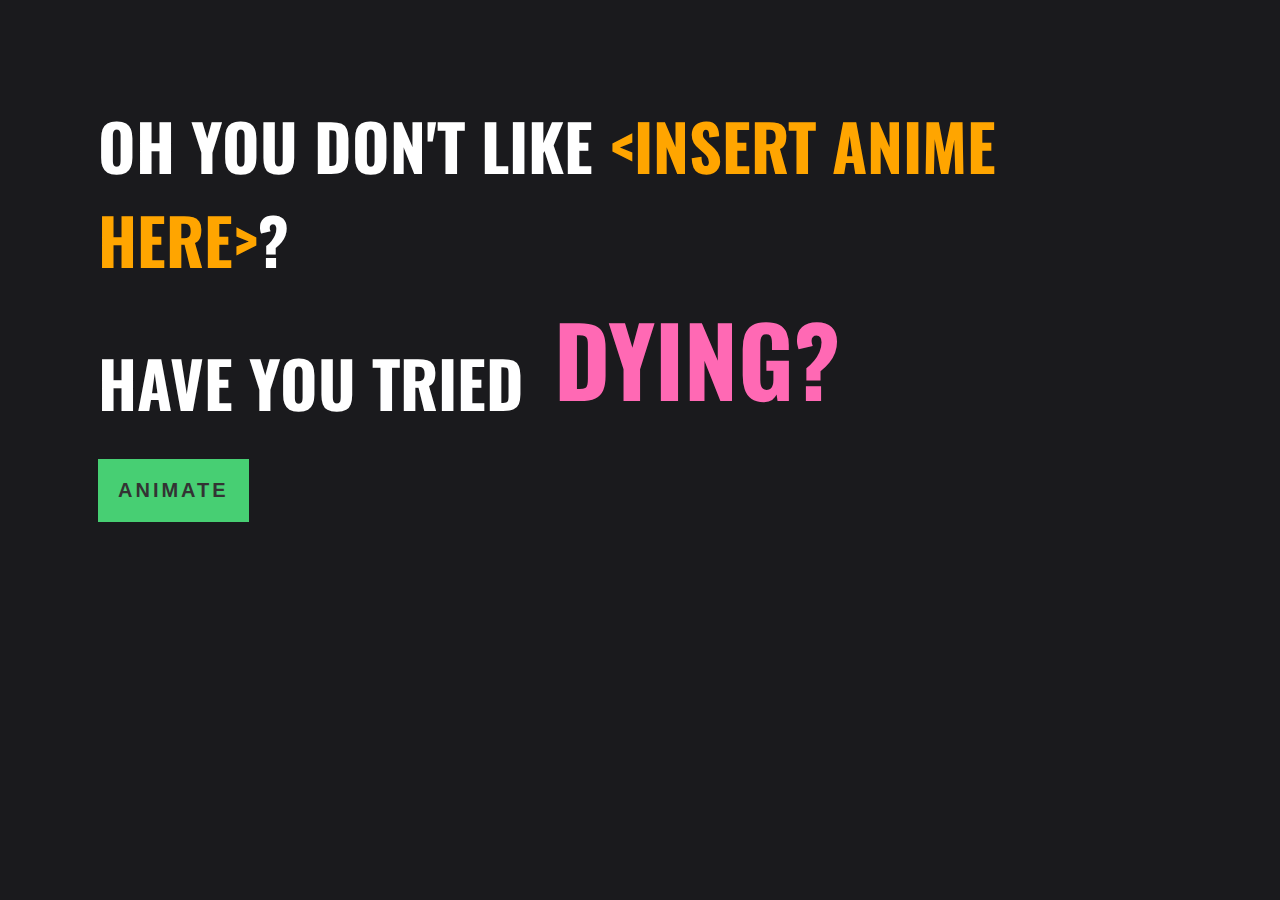
<file: splittyle-experiments/splittext.html>
<!DOCTYPE html>
<html lang="en">
<head>
    <meta charset="UTF-8">
    <meta http-equiv="X-UA-Compatible" content="IE=edge">
    <meta name="viewport" content="width=device-width, initial-scale=1.0">
    <title>Document</title>
    <link rel="stylesheet" href="style.css">
    <link href="https://fonts.googleapis.com/css?family=Oswald" rel="stylesheet">
</head>
<body>

    <div class="splittext">
        <h1 class="firstline">Oh you don't like <span>&lt;INSERT ANIME HERE&gt;</span>?</h1>
        <h1 class="secondline">Have you tried <b class="dying">dying?</b></h1>
      </div>
      
      <button id="animate">animate</button>

<script src="https://cdnjs.cloudflare.com/ajax/libs/gsap/3.11.0/gsap.min.js"></script>
<script src="https://assets.codepen.io/16327/SplitText3.min.js"></script>
<script src="main.js"></script>
</body>
</html>
</file>
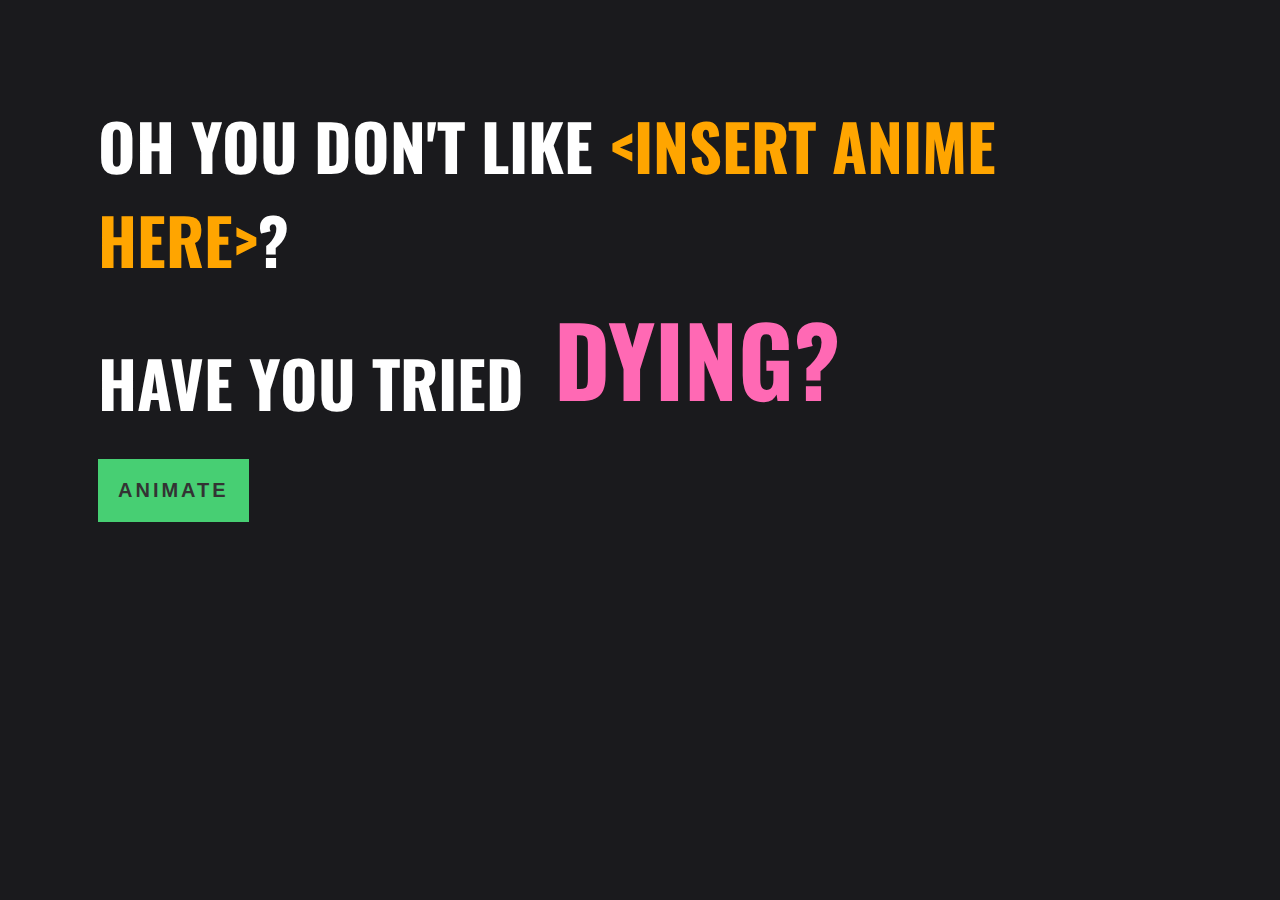
<file: splittyle-experiments/splittype.html>
<!DOCTYPE html>
<html lang="en">
<head>
    <meta charset="UTF-8">
    <meta http-equiv="X-UA-Compatible" content="IE=edge">
    <meta name="viewport" content="width=device-width, initial-scale=1.0">
    <title>Document</title>
    <link rel="stylesheet" href="style.css">
    <link href="https://fonts.googleapis.com/css?family=Oswald" rel="stylesheet">
</head>
<body>

    <div class="splittext">
        <h1 class="firstline">Oh you don't like <span>&lt;INSERT ANIME HERE&gt;</span>?</h1>
        <h1 class="secondline">Have you tried <b class="dying">dying?</b></h1>
      </div>
      
      <button id="animate">animate</button>

<script src="https://cdnjs.cloudflare.com/ajax/libs/gsap/3.11.0/gsap.min.js"></script>
<script src="main.js"></script>
</body>
</html>
</file>
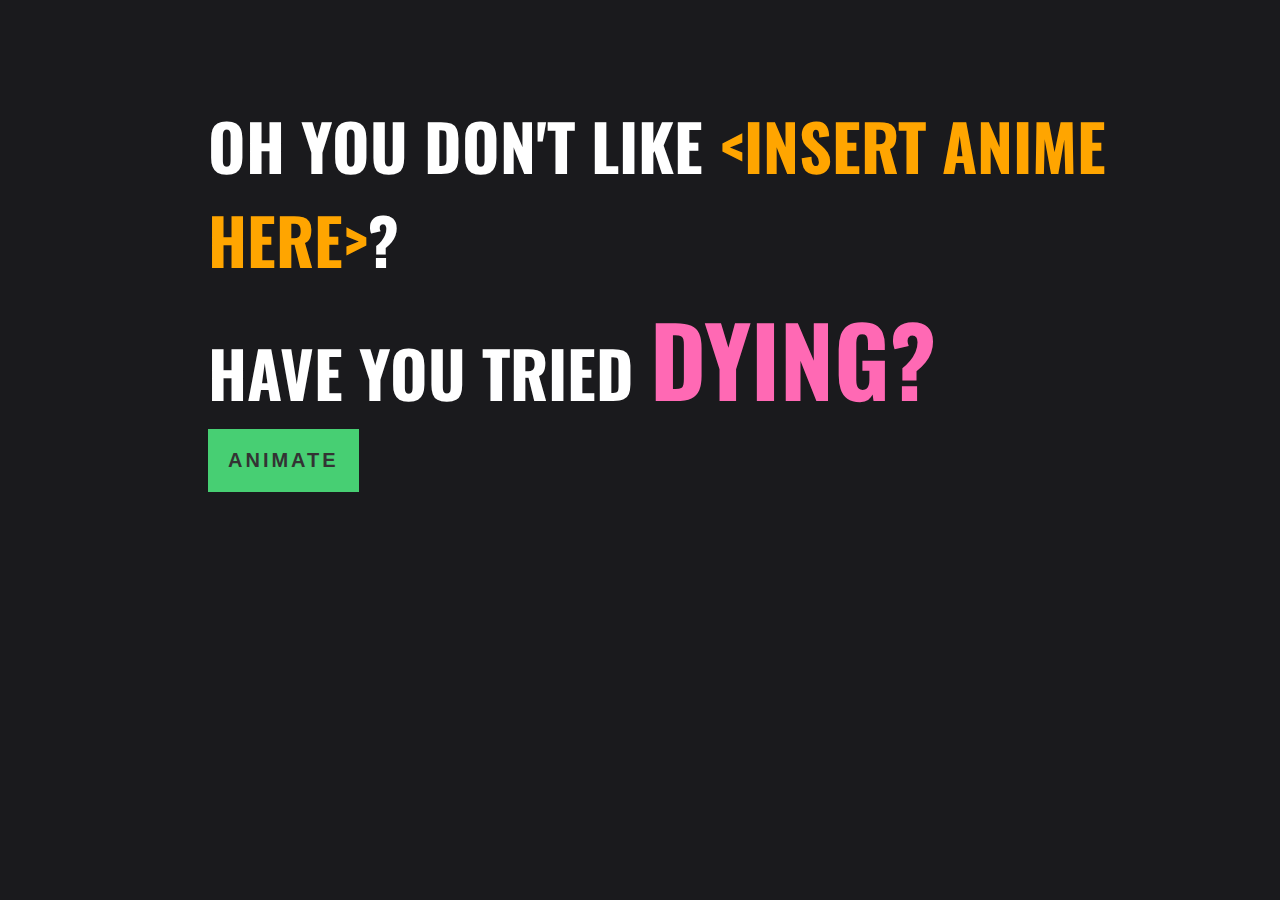
<file: splittype-experiments/splittext.html>
<!DOCTYPE html>
<html lang="en">
<head>
    <meta charset="UTF-8">
    <meta http-equiv="X-UA-Compatible" content="IE=edge">
    <meta name="viewport" content="width=device-width, initial-scale=1.0">
    <title>Document</title>
    <link rel="stylesheet" href="style.css">
    <link href="https://fonts.googleapis.com/css?family=Oswald" rel="stylesheet">
</head>
<body>

    <div class="splittext">
        <h1 class="firstline">Oh you don't like <span>&lt;INSERT ANIME HERE&gt;</span>?</h1>
        <h1 class="secondline">Have you tried <b class="dying">dying?</b></h1>
      </div>
      
      <button id="animate">animate</button>

<script src="https://cdnjs.cloudflare.com/ajax/libs/gsap/3.11.0/gsap.min.js"></script>
<script src="https://assets.codepen.io/16327/SplitText3.min.js"></script>
<script src="splittext.js"></script>
</body>
</html>
</file>
<file: splittyle-experiments/style.css>
body {
    font-family: "Oswald", sans-serif;
    background: #1a1a1d;
    color: #fff;
    font-size: 32px;
    text-transform: uppercase;
    padding: 90px;
  }
  
  .splittext {
    margin-bottom: 30px;
  }
  
  h1 {
    padding: 0;
    margin: 0;
  }
  
  h1 span {
    color: orange;
  }

  .secondline {
    display: flex;
    align-items: flex-end;
  }
  
  .dying {
    color: hotpink;
    font-size: 1.5em;
    margin-left: 30px;
  }
  
  button {
    font-size: 20px;
    text-transform: uppercase;
    background: transparent;
    background: #47cf73;
    color: #333;
    padding: 20px;
    letter-spacing: 3px;
    font-weight: 600;
    border: none;
  }
</file>
<file: splittype-experiments/style.css>
.target {
  font-kerning: none;
}

body {
    font-family: "Oswald", sans-serif;
    background: #1a1a1d;
    color: #fff;
    font-size: 32px;
    text-transform: uppercase;
    padding: 90px;
    padding-left: 200px;
  }
  
  .splittype {
    margin-bottom: 30px;
  }
  
  h1 {
    padding: 0;
    margin: 0;
  }
  
  h1 span {
    color: orange;
  }

  .dying {
    color: hotpink;
    font-size: 1.5em;
  }
  
  button {
    font-size: 20px;
    text-transform: uppercase;
    background: transparent;
    background: #47cf73;
    color: #333;
    padding: 20px;
    letter-spacing: 3px;
    font-weight: 600;
    border: none;
  }
</file>
